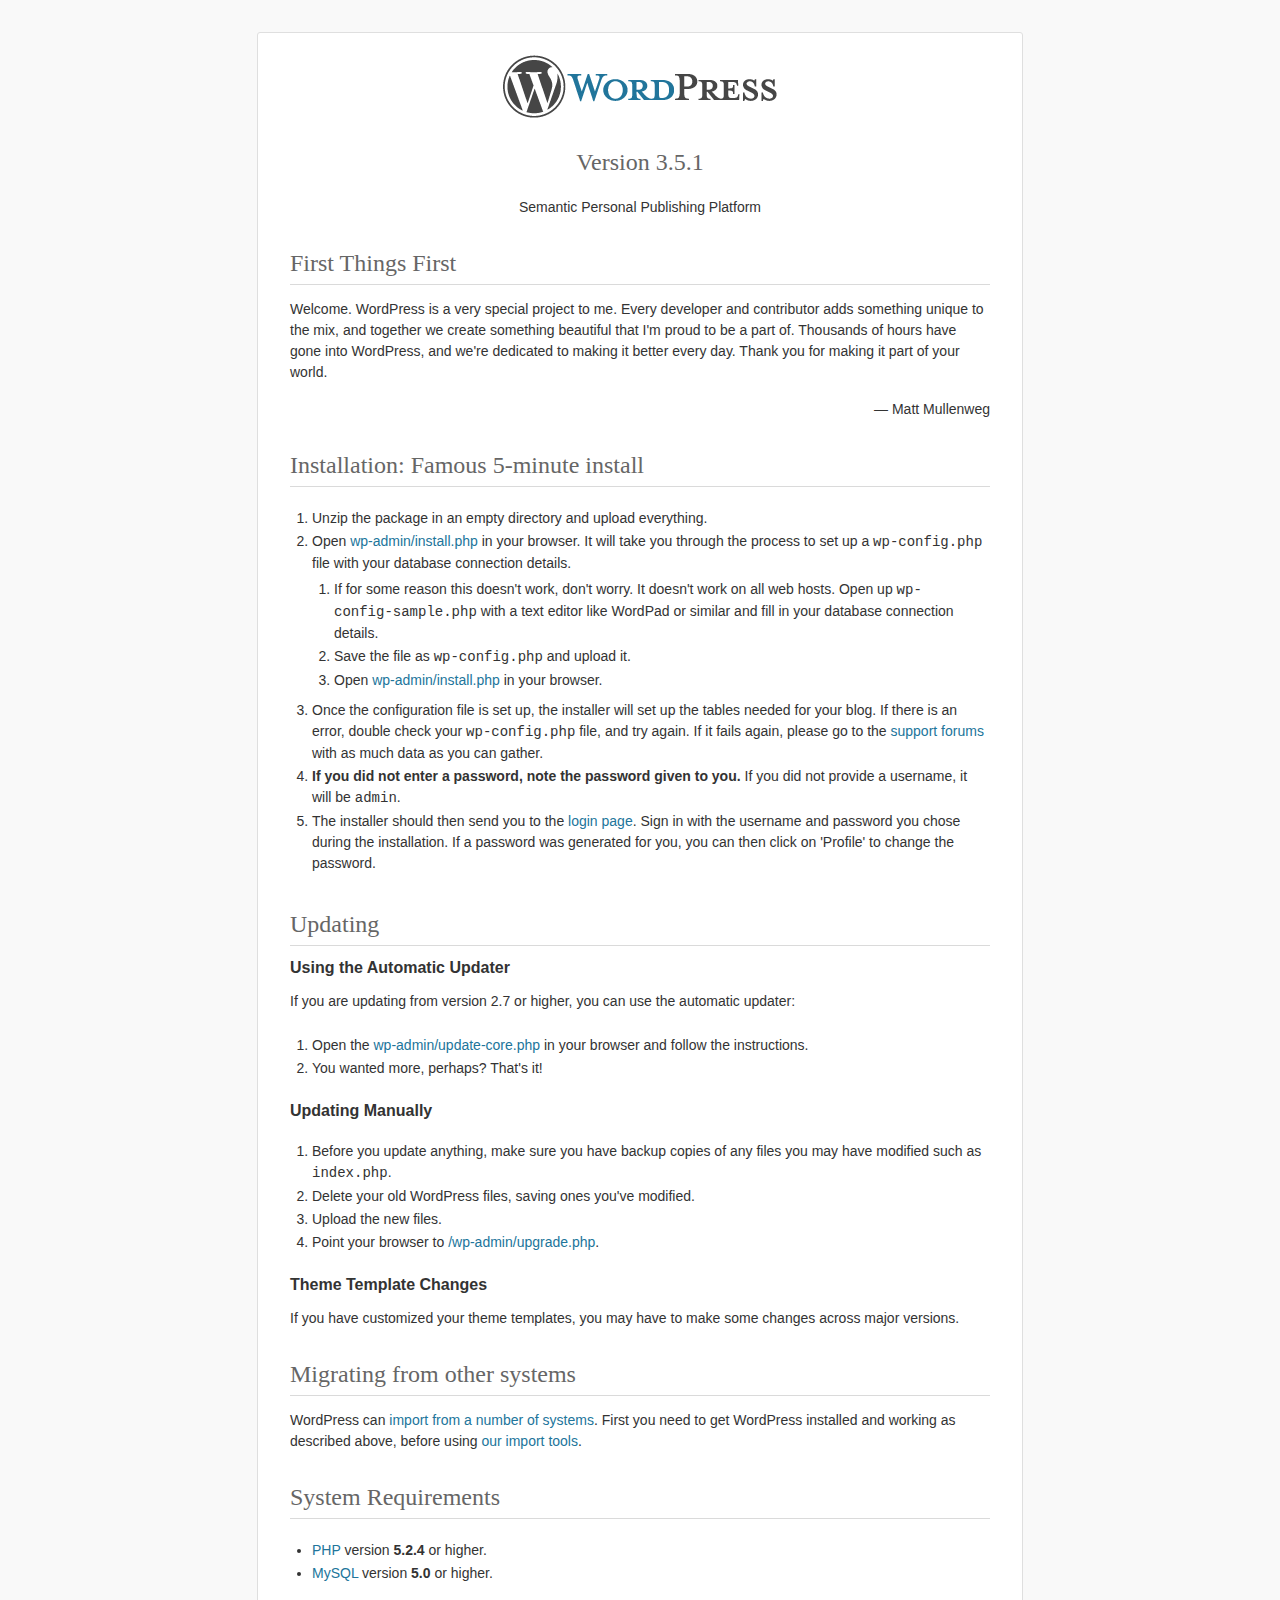
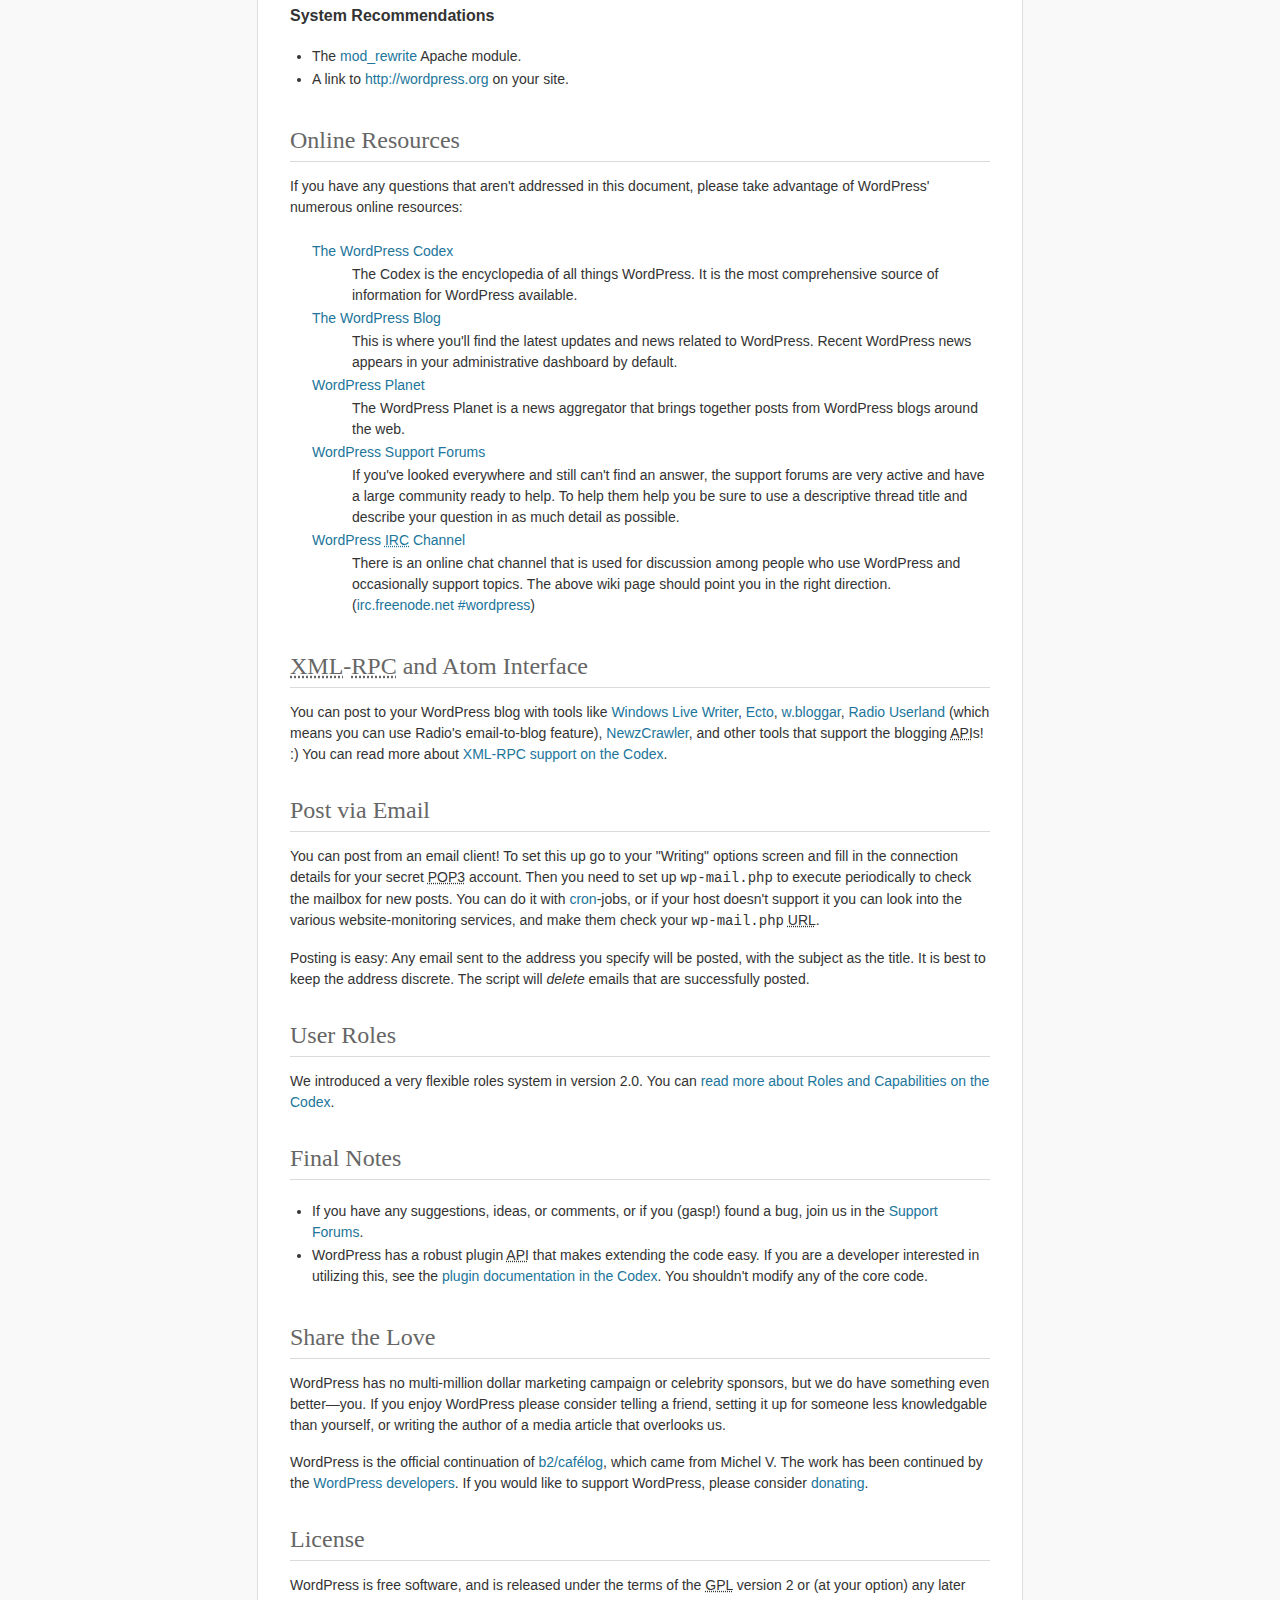
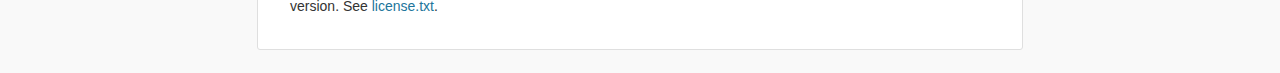
<file: readme.html>
<!DOCTYPE html PUBLIC "-//W3C//DTD XHTML 1.0 Strict//EN" "http://www.w3.org/TR/xhtml1/DTD/xhtml1-strict.dtd">
<html xmlns="http://www.w3.org/1999/xhtml">
<head>
	<meta http-equiv="Content-Type" content="text/html; charset=utf-8" />
	<title>WordPress &#8250; ReadMe</title>
	<link rel="stylesheet" href="wp-admin/css/install.css?ver=20100228" type="text/css" />
</head>
<body>
<h1 id="logo">
	<a href="http://wordpress.org/"><img alt="WordPress" src="wp-admin/images/wordpress-logo.png" /></a>
	<br /> Version 3.5.1
</h1>
<p style="text-align: center">Semantic Personal Publishing Platform</p>

<h1>First Things First</h1>
<p>Welcome. WordPress is a very special project to me. Every developer and contributor adds something unique to the mix, and together we create something beautiful that I'm proud to be a part of. Thousands of hours have gone into WordPress, and we're dedicated to making it better every day. Thank you for making it part of your world.</p>
<p style="text-align: right">&#8212; Matt Mullenweg</p>

<h1>Installation: Famous 5-minute install</h1>
<ol>
	<li>Unzip the package in an empty directory and upload everything.</li>
	<li>Open <span class="file"><a href="wp-admin/install.php">wp-admin/install.php</a></span> in your browser. It will take you through the process to set up a <code>wp-config.php</code> file with your database connection details.
		<ol>
			<li>If for some reason this doesn't work, don't worry. It doesn't work on all web hosts. Open up <code>wp-config-sample.php</code> with a text editor like WordPad or similar and fill in your database connection details.</li>
			<li>Save the file as <code>wp-config.php</code> and upload it.</li>
			<li>Open <span class="file"><a href="wp-admin/install.php">wp-admin/install.php</a></span> in your browser.</li>
		</ol>
	</li>
	<li>Once the configuration file is set up, the installer will set up the tables needed for your blog. If there is an error, double check your <code>wp-config.php</code> file, and try again. If it fails again, please go to the <a href="http://wordpress.org/support/" title="WordPress support">support forums</a> with as much data as you can gather.</li>
	<li><strong>If you did not enter a password, note the password given to you.</strong> If you did not provide a username, it will be <code>admin</code>.</li>
	<li>The installer should then send you to the <a href="wp-login.php">login page</a>. Sign in with the username and password you chose during the installation. If a password was generated for you, you can then click on 'Profile' to change the password.</li>
</ol>

<h1>Updating</h1>
<h2>Using the Automatic Updater</h2>
<p>If you are updating from version 2.7 or higher, you can use the automatic updater:</p>
<ol>
	<li>Open the <span class="file"><a href="wp-admin/update-core.php">wp-admin/update-core.php</a></span> in your browser and follow the instructions.</li>
	<li>You wanted more, perhaps? That's it!</li>
</ol>

<h2>Updating Manually</h2>
<ol>
	<li>Before you update anything, make sure you have backup copies of any files you may have modified such as <code>index.php</code>.</li>
	<li>Delete your old WordPress files, saving ones you've modified.</li>
	<li>Upload the new files.</li>
	<li>Point your browser to <span class="file"><a href="wp-admin/upgrade.php">/wp-admin/upgrade.php</a>.</span></li>
</ol>

<h2>Theme Template Changes</h2>
<p>If you have customized your theme templates, you may have to make some changes across major versions.</p>

<h1>Migrating from other systems</h1>
<p>WordPress can <a href="http://codex.wordpress.org/Importing_Content">import from a number of systems</a>. First you need to get WordPress installed and working as described above, before using <a href="wp-admin/import.php" title="Import to WordPress">our import tools</a>.</p>

<h1>System Requirements</h1>
<ul>
	<li><a href="http://php.net/">PHP</a> version <strong>5.2.4</strong> or higher.</li>
	<li><a href="http://www.mysql.com/">MySQL</a> version <strong>5.0</strong> or higher.</li>
</ul>

<h2>System Recommendations</h2>
<ul>
	<li>The <a href="http://httpd.apache.org/docs/2.2/mod/mod_rewrite.html">mod_rewrite</a> Apache module.</li>
	<li>A link to <a href="http://wordpress.org/">http://wordpress.org</a> on your site.</li>
</ul>

<h1>Online Resources</h1>
<p>If you have any questions that aren't addressed in this document, please take advantage of WordPress' numerous online resources:</p>
<dl>
	<dt><a href="http://codex.wordpress.org/">The WordPress Codex</a></dt>
		<dd>The Codex is the encyclopedia of all things WordPress. It is the most comprehensive source of information for WordPress available.</dd>
	<dt><a href="http://wordpress.org/news/">The WordPress Blog</a></dt>
		<dd>This is where you'll find the latest updates and news related to WordPress. Recent WordPress news appears in your administrative dashboard by default.</dd>
	<dt><a href="http://planet.wordpress.org/">WordPress Planet</a></dt>
		<dd>The WordPress Planet is a news aggregator that brings together posts from WordPress blogs around the web.</dd>
	<dt><a href="http://wordpress.org/support/">WordPress Support Forums</a></dt>
		<dd>If you've looked everywhere and still can't find an answer, the support forums are very active and have a large community ready to help. To help them help you be sure to use a descriptive thread title and describe your question in as much detail as possible.</dd>
	<dt><a href="http://codex.wordpress.org/IRC">WordPress <abbr title="Internet Relay Chat">IRC</abbr> Channel</a></dt>
		<dd>There is an online chat channel that is used for discussion among people who use WordPress and occasionally support topics. The above wiki page should point you in the right direction. (<a href="irc://irc.freenode.net/wordpress">irc.freenode.net #wordpress</a>)</dd>
</dl>

<h1><abbr title="eXtensible Markup Language">XML</abbr>-<abbr title="Remote Procedure Call">RPC</abbr> and Atom Interface</h1>
<p>You can post to your WordPress blog with tools like <a href="http://download.live.com/writer">Windows Live Writer</a>, <a href="http://illuminex.com/ecto/">Ecto</a>, <a href="http://bloggar.com/">w.bloggar</a>, <a href="http://radio.userland.com/">Radio Userland</a> (which means you can use Radio's email-to-blog feature), <a href="http://www.newzcrawler.com/">NewzCrawler</a>, and other tools that support the blogging <abbr title="application programming interface">API</abbr>s! :) You can read more about <a href="http://codex.wordpress.org/XML-RPC_Support"><abbr>XML</abbr>-<abbr>RPC</abbr> support on the Codex</a>.</p>

<h1>Post via Email</h1>
<p>You can post from an email client! To set this up go to your &quot;Writing&quot; options screen and fill in the connection details for your secret <abbr title="Post Office Protocol version 3">POP3</abbr> account. Then you need to set up <code>wp-mail.php</code> to execute periodically to check the mailbox for new posts. You can do it with <a href="http://en.wikipedia.org/wiki/Cron">cron</a>-jobs, or if your host doesn't support it you can look into the various website-monitoring services, and make them check your <code>wp-mail.php</code> <abbr title="Uniform Resource Locator">URL</abbr>.</p>
<p>Posting is easy: Any email sent to the address you specify will be posted, with the subject as the title. It is best to keep the address discrete. The script will <em>delete</em> emails that are successfully posted.</p>

<h1>User Roles</h1>
<p>We introduced a very flexible roles system in version 2.0. You can <a href="http://codex.wordpress.org/Roles_and_Capabilities" title="WordPress roles and capabilities">read more about Roles and Capabilities on the Codex</a>.</p>

<h1>Final Notes</h1>
<ul>
	<li>If you have any suggestions, ideas, or comments, or if you (gasp!) found a bug, join us in the <a href="http://wordpress.org/support/">Support Forums</a>.</li>
	<li>WordPress has a robust plugin <abbr title="application programming interface">API</abbr> that makes extending the code easy. If you are a developer interested in utilizing this, see the <a href="http://codex.wordpress.org/Plugin_API" title="WordPress plugin API">plugin documentation in the Codex</a>. You shouldn't modify any of the core code.</li>
</ul>

<h1>Share the Love</h1>
<p>WordPress has no multi-million dollar marketing campaign or celebrity sponsors, but we do have something even better&#8212;you. If you enjoy WordPress please consider telling a friend, setting it up for someone less knowledgable than yourself, or writing the author of a media article that overlooks us.</p>

<p>WordPress is the official continuation of <a href="http://cafelog.com/">b2/caf&#233;log</a>, which came from Michel V. The work has been continued by the <a href="http://wordpress.org/about/">WordPress developers</a>. If you would like to support WordPress, please consider <a href="http://wordpress.org/donate/" title="Donate to WordPress">donating</a>.</p>

<h1>License</h1>
<p>WordPress is free software, and is released under the terms of the <abbr title="GNU General Public License">GPL</abbr> version 2 or (at your option) any later version. See <a href="license.txt">license.txt</a>.</p>

</body>
</html>
</file>
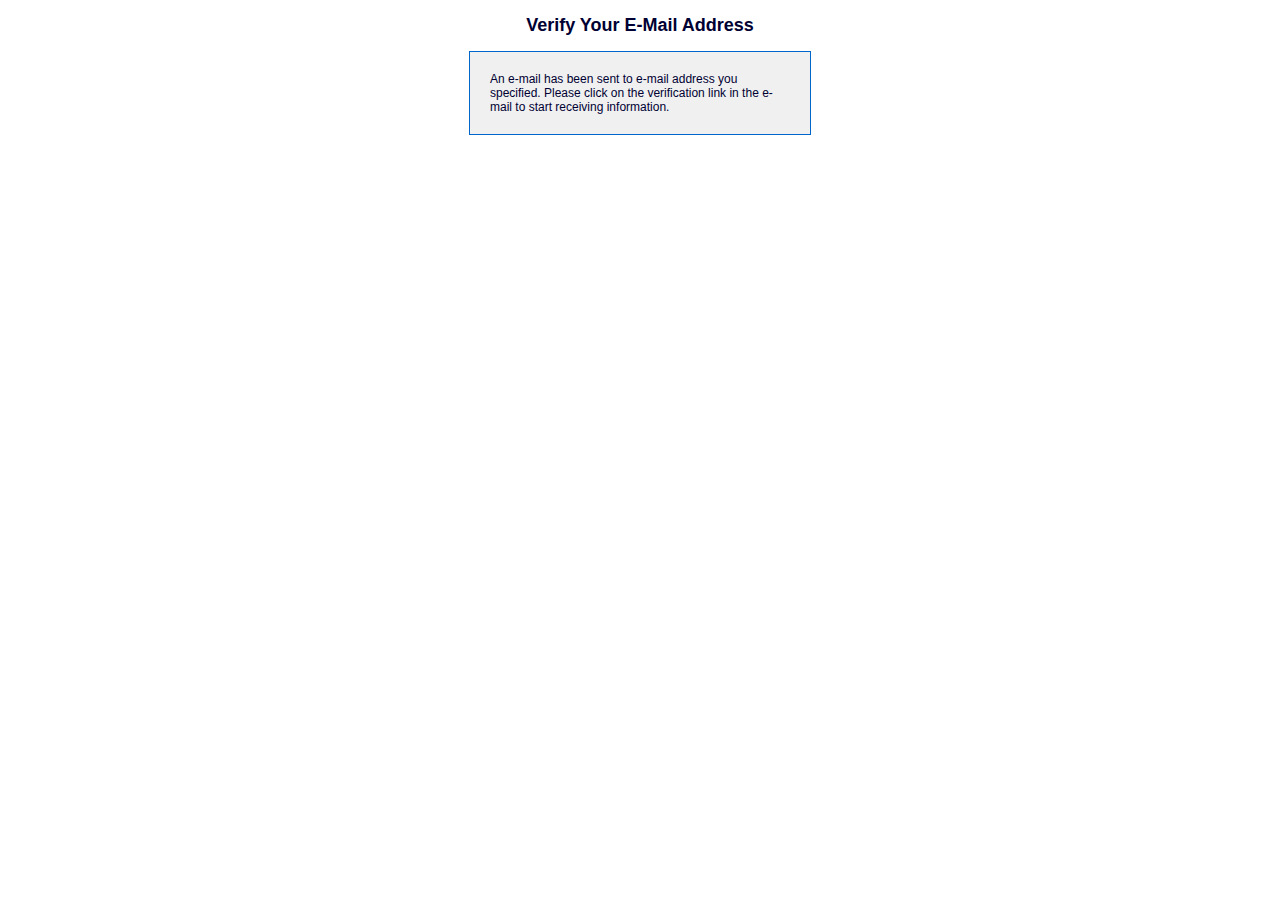
<file: wp-content/plugins/wp-responder-email-autoresponder-and-newsletter-plugin/templates/confirm_subscription.html>
<!DOCTYPE html PUBLIC "-//W3C//DTD XHTML 1.0 Transitional//EN" "http://www.w3.org/TR/xhtml1/DTD/xhtml1-transitional.dtd">
<html xmlns="http://www.w3.org/1999/xhtml">
<head>
<meta http-equiv="Content-Type" content="text/html; charset=utf-8" />
<title>Please verify your e-mail addres</title>
<style>

body {
	font-family: Verdana, Geneva, sans-serif;
	font-size: 12px;
	color:#003;
}

.information {
	background-color:#f0f0f0;
	border: 1px solid #06C;
	width: 300px;
	margin-left: auto;
	margin-right:auto;
	padding:20px;
}

</style>
</head>

<body>

<h2 align="center">Verify Your E-Mail Address</h2>
<div class="information">
An e-mail has been sent to e-mail address you specified. Please click on the verification link in the e-mail to start receiving information.
</div>
<?php wp_credits(); ?>
</body>
</html>
</file>
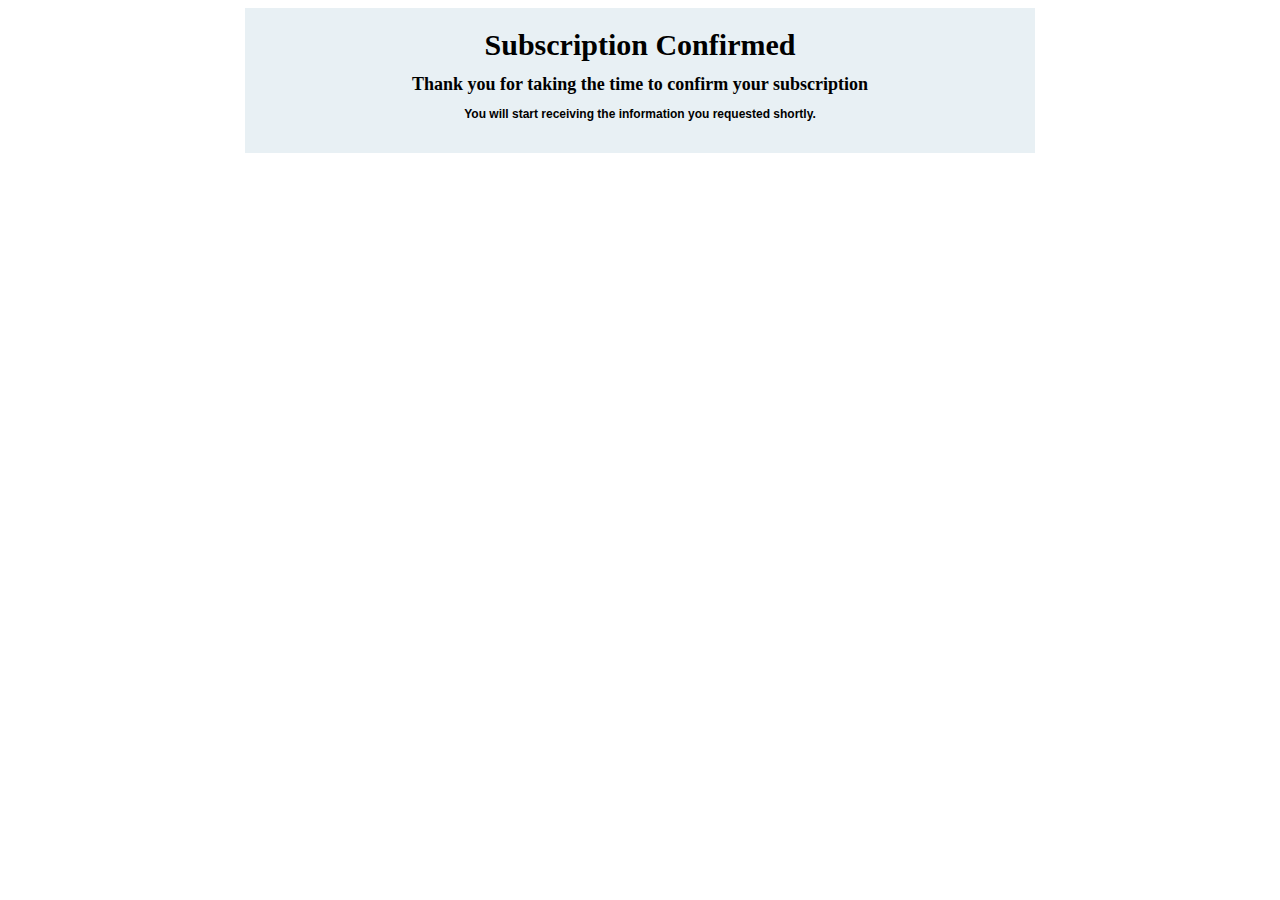
<file: wp-content/plugins/wp-responder-email-autoresponder-and-newsletter-plugin/templates/confirmed.html>
<!DOCTYPE html PUBLIC "-//W3C//DTD XHTML 1.0 Transitional//EN" "http://www.w3.org/TR/xhtml1/DTD/xhtml1-transitional.dtd">
<html xmlns="http://www.w3.org/1999/xhtml">
<head>
<meta http-equiv="Content-Type" content="text/html; charset=utf-8" />
<title>Your E-Mail Has Been Confirmed</title>

<style type="text/css">
<!--
.main {
	width: 750px;
	margin-right: auto;
	margin-left: auto;
	text-align: center;
	background-color: #E8F0F4;
	padding:20px;
}
.main h1 {
	font-family: "Palatino Linotype", "Book Antiqua", Palatino, serif;
	text-align: center;
	font-size: 18px;
}
.main p.body {
	font-family: Verdana, Geneva, sans-serif;
	font-size: 12px;
}
.mainhead {
	font-family:"Palatino Linotype", "Book Antiqua", Palatino, serif;
	font-size: 30px;
	font-weight:bold;
}
-->
</style>
</head>

<body>
<div class="main">
		<span class="mainhead">Subscription Confirmed</h1>
  <h1>Thank you for taking the time to confirm your subscription</h1>
  <p class="body">You will start receiving the information you requested shortly.</p>
  <p class="body"></p>
</div><?php wp_credits(); ?>
</body>
</html>
</file>
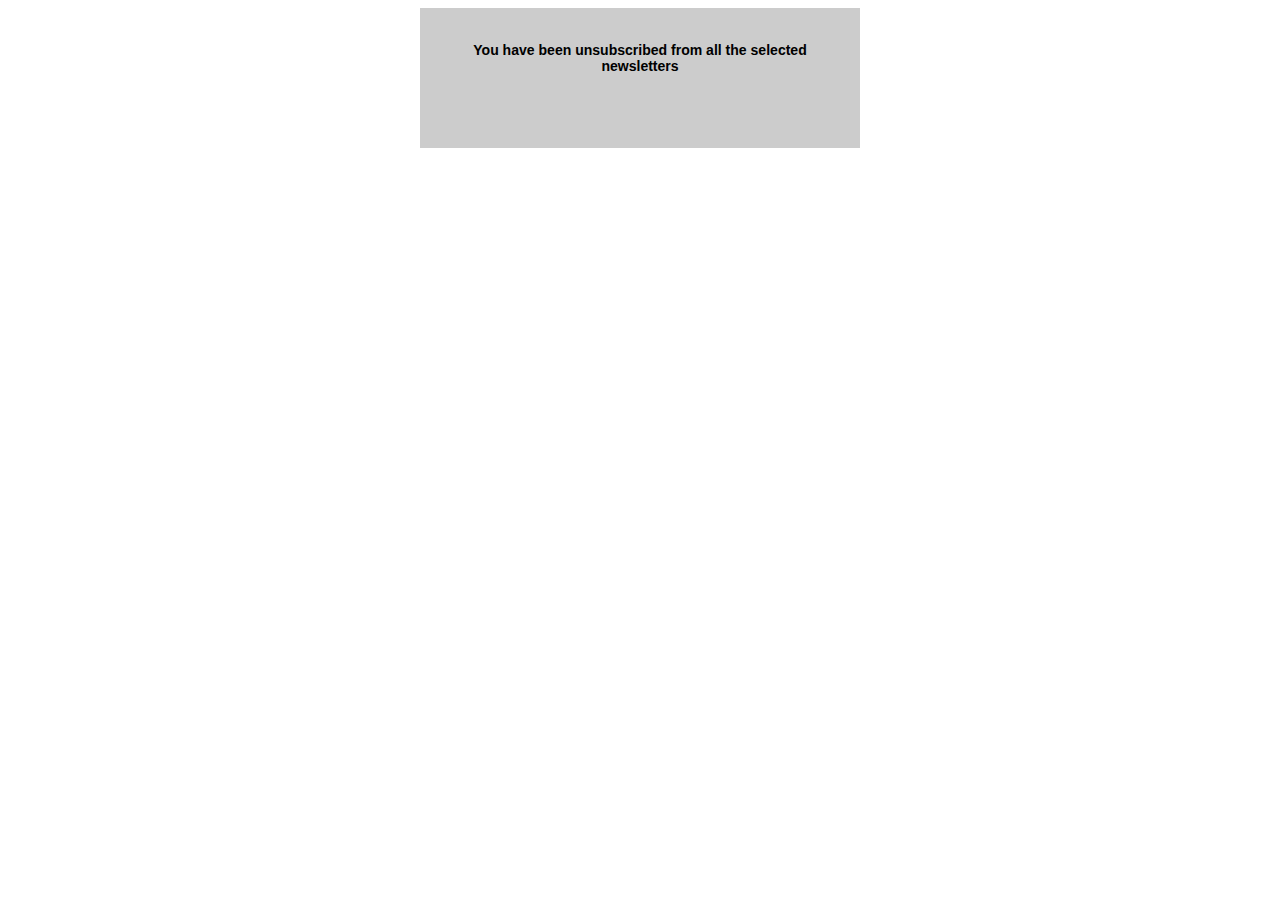
<file: wp-content/plugins/wp-responder-email-autoresponder-and-newsletter-plugin/templates/unsubscribed.html>
<!DOCTYPE html PUBLIC "-//W3C//DTD XHTML 1.0 Transitional//EN" "http://www.w3.org/TR/xhtml1/DTD/xhtml1-transitional.dtd">
<html xmlns="http://www.w3.org/1999/xhtml">
<head>
<meta http-equiv="Content-Type" content="text/html; charset=utf-8" />
<title>You are now unsubscribed</title>
<style type="text/css">
<!--
.main {
	text-align: center;
	background-color: #CCC;
	height: 100px;
	width: 400px;
	margin-right: auto;
	margin-left: auto;
	font-family: Verdana, Geneva, sans-serif;
	font-size: 12px;
	padding: 20px;
}
-->
</style>
</head>

<body>
<div class="main">
  <h3>You have been unsubscribed from all the selected newsletters</h3>
</div>
<?php wp_credits(); ?>
</body>
</html>
</file>
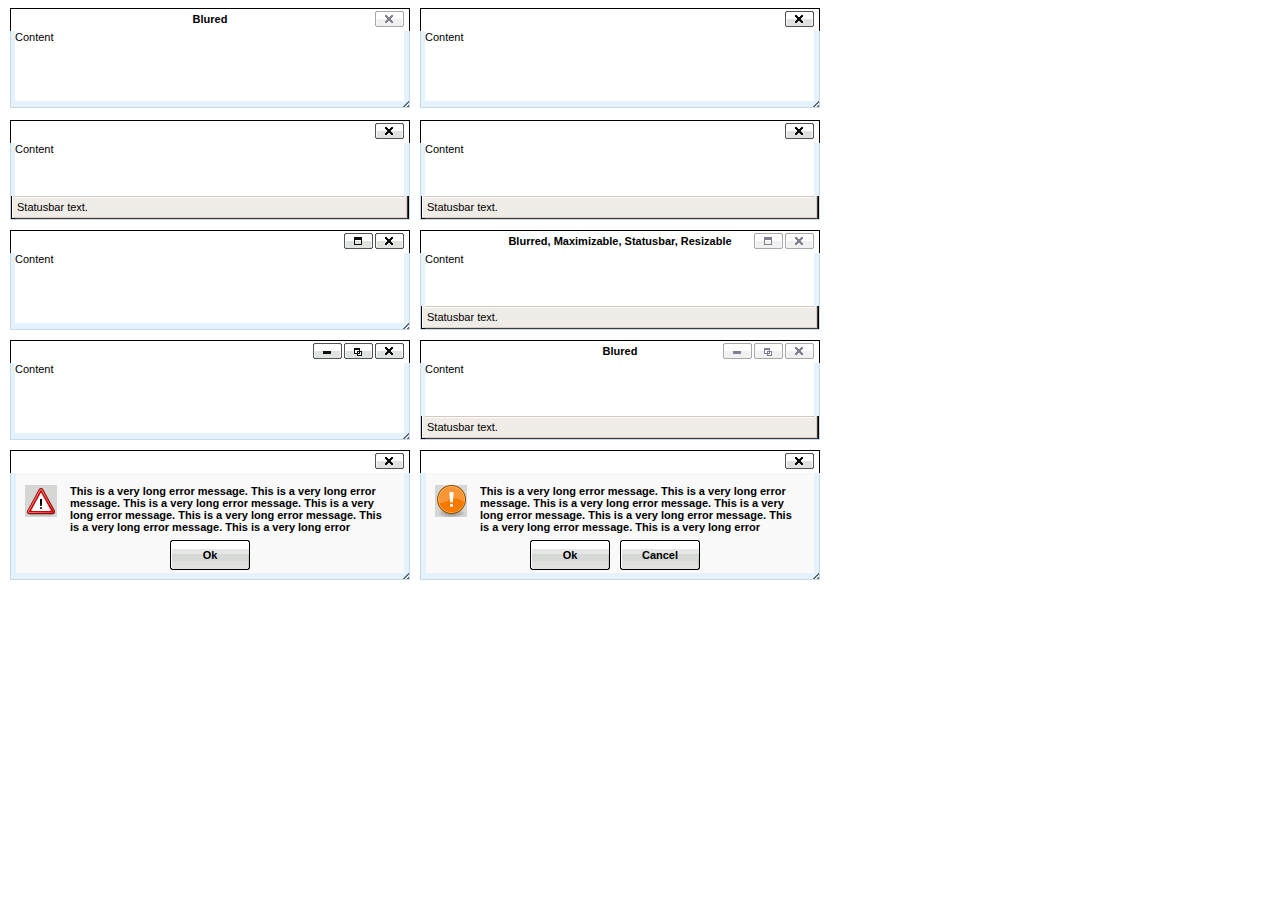
<file: wp-includes/js/tinymce/plugins/inlinepopups/template.htm>
<!-- <!DOCTYPE html PUBLIC "-//W3C//DTD XHTML 1.0 Strict//EN" "http://www.w3.org/TR/xhtml1/DTD/xhtml1-strict.dtd"> -->
<html xmlns="http://www.w3.org/1999/xhtml">
<head>
<title>Template for dialogs</title>
<link rel="stylesheet" type="text/css" href="skins/clearlooks2/window.css?ver=358-20121205" />
</head>
<body>

<div class="mceEditor">
	<div class="clearlooks2" style="width:400px; height:100px; left:10px;">
		<div class="mceWrapper">
			<div class="mceTop">
				<div class="mceLeft"></div>
				<div class="mceCenter"></div>
				<div class="mceRight"></div>
				<span>Blured</span>
			</div>

			<div class="mceMiddle">
				<div class="mceLeft"></div>
				<span>Content</span>
				<div class="mceRight"></div>
			</div>

			<div class="mceBottom">
				<div class="mceLeft"></div>
				<div class="mceCenter"></div>
				<div class="mceRight"></div>
				<span>Statusbar text.</span>
			</div>

			<a class="mceMove" href="#"></a>
			<a class="mceMin" href="#"></a>
			<a class="mceMax" href="#"></a>
			<a class="mceMed" href="#"></a>
			<a class="mceClose" href="#"></a>
			<a class="mceResize mceResizeN" href="#"></a>
			<a class="mceResize mceResizeS" href="#"></a>
			<a class="mceResize mceResizeW" href="#"></a>
			<a class="mceResize mceResizeE" href="#"></a>
			<a class="mceResize mceResizeNW" href="#"></a>
			<a class="mceResize mceResizeNE" href="#"></a>
			<a class="mceResize mceResizeSW" href="#"></a>
			<a class="mceResize mceResizeSE" href="#"></a>
		</div>
	</div>

	<div class="clearlooks2" style="width:400px; height:100px; left:420px;">
		<div class="mceWrapper mceMovable mceFocus">
			<div class="mceTop">
				<div class="mceLeft"></div>
				<div class="mceCenter"></div>
				<div class="mceRight"></div>
				<span>Focused</span>
			</div>

			<div class="mceMiddle">
				<div class="mceLeft"></div>
				<span>Content</span>
				<div class="mceRight"></div>
			</div>

			<div class="mceBottom">
				<div class="mceLeft"></div>
				<div class="mceCenter"></div>
				<div class="mceRight"></div>
				<span>Statusbar text.</span>
			</div>

			<a class="mceMove" href="#"></a>
			<a class="mceMin" href="#"></a>
			<a class="mceMax" href="#"></a>
			<a class="mceMed" href="#"></a>
			<a class="mceClose" href="#"></a>
			<a class="mceResize mceResizeN" href="#"></a>
			<a class="mceResize mceResizeS" href="#"></a>
			<a class="mceResize mceResizeW" href="#"></a>
			<a class="mceResize mceResizeE" href="#"></a>
			<a class="mceResize mceResizeNW" href="#"></a>
			<a class="mceResize mceResizeNE" href="#"></a>
			<a class="mceResize mceResizeSW" href="#"></a>
			<a class="mceResize mceResizeSE" href="#"></a>
		</div>
	</div>

	<div class="clearlooks2" style="width:400px; height:100px; left:10px; top:120px;">
		<div class="mceWrapper mceMovable mceFocus mceStatusbar">
			<div class="mceTop">
				<div class="mceLeft"></div>
				<div class="mceCenter"></div>
				<div class="mceRight"></div>
				<span>Statusbar</span>
			</div>

			<div class="mceMiddle">
				<div class="mceLeft"></div>
				<span>Content</span>
				<div class="mceRight"></div>
			</div>

			<div class="mceBottom">
				<div class="mceLeft"></div>
				<div class="mceCenter"></div>
				<div class="mceRight"></div>
				<span>Statusbar text.</span>
			</div>

			<a class="mceMove" href="#"></a>
			<a class="mceMin" href="#"></a>
			<a class="mceMax" href="#"></a>
			<a class="mceMed" href="#"></a>
			<a class="mceClose" href="#"></a>
			<a class="mceResize mceResizeN" href="#"></a>
			<a class="mceResize mceResizeS" href="#"></a>
			<a class="mceResize mceResizeW" href="#"></a>
			<a class="mceResize mceResizeE" href="#"></a>
			<a class="mceResize mceResizeNW" href="#"></a>
			<a class="mceResize mceResizeNE" href="#"></a>
			<a class="mceResize mceResizeSW" href="#"></a>
			<a class="mceResize mceResizeSE" href="#"></a>
		</div>
	</div>

	<div class="clearlooks2" style="width:400px; height:100px; left:420px; top:120px;">
		<div class="mceWrapper mceMovable mceFocus mceStatusbar mceResizable">
			<div class="mceTop">
				<div class="mceLeft"></div>
				<div class="mceCenter"></div>
				<div class="mceRight"></div>
				<span>Statusbar, Resizable</span>
			</div>

			<div class="mceMiddle">
				<div class="mceLeft"></div>
				<span>Content</span>
				<div class="mceRight"></div>
			</div>

			<div class="mceBottom">
				<div class="mceLeft"></div>
				<div class="mceCenter"></div>
				<div class="mceRight"></div>
				<span>Statusbar text.</span>
			</div>

			<a class="mceMove" href="#"></a>
			<a class="mceMin" href="#"></a>
			<a class="mceMax" href="#"></a>
			<a class="mceMed" href="#"></a>
			<a class="mceClose" href="#"></a>
			<a class="mceResize mceResizeN" href="#"></a>
			<a class="mceResize mceResizeS" href="#"></a>
			<a class="mceResize mceResizeW" href="#"></a>
			<a class="mceResize mceResizeE" href="#"></a>
			<a class="mceResize mceResizeNW" href="#"></a>
			<a class="mceResize mceResizeNE" href="#"></a>
			<a class="mceResize mceResizeSW" href="#"></a>
			<a class="mceResize mceResizeSE" href="#"></a>
		</div>
	</div>

	<div class="clearlooks2" style="width:400px; height:100px; left:10px; top:230px;">
		<div class="mceWrapper mceMovable mceFocus mceResizable mceMaximizable">
			<div class="mceTop">
				<div class="mceLeft"></div>
				<div class="mceCenter"></div>
				<div class="mceRight"></div>
				<span>Resizable, Maximizable</span>
			</div>

			<div class="mceMiddle">
				<div class="mceLeft"></div>
				<span>Content</span>
				<div class="mceRight"></div>
			</div>

			<div class="mceBottom">
				<div class="mceLeft"></div>
				<div class="mceCenter"></div>
				<div class="mceRight"></div>
				<span>Statusbar text.</span>
			</div>

			<a class="mceMove" href="#"></a>
			<a class="mceMin" href="#"></a>
			<a class="mceMax" href="#"></a>
			<a class="mceMed" href="#"></a>
			<a class="mceClose" href="#"></a>
			<a class="mceResize mceResizeN" href="#"></a>
			<a class="mceResize mceResizeS" href="#"></a>
			<a class="mceResize mceResizeW" href="#"></a>
			<a class="mceResize mceResizeE" href="#"></a>
			<a class="mceResize mceResizeNW" href="#"></a>
			<a class="mceResize mceResizeNE" href="#"></a>
			<a class="mceResize mceResizeSW" href="#"></a>
			<a class="mceResize mceResizeSE" href="#"></a>
		</div>
	</div>

	<div class="clearlooks2" style="width:400px; height:100px; left:420px; top:230px;">
		<div class="mceWrapper mceMovable mceStatusbar mceResizable mceMaximizable">
			<div class="mceTop">
				<div class="mceLeft"></div>
				<div class="mceCenter"></div>
				<div class="mceRight"></div>
				<span>Blurred, Maximizable, Statusbar, Resizable</span>
			</div>

			<div class="mceMiddle">
				<div class="mceLeft"></div>
				<span>Content</span>
				<div class="mceRight"></div>
			</div>

			<div class="mceBottom">
				<div class="mceLeft"></div>
				<div class="mceCenter"></div>
				<div class="mceRight"></div>
				<span>Statusbar text.</span>
			</div>

			<a class="mceMove" href="#"></a>
			<a class="mceMin" href="#"></a>
			<a class="mceMax" href="#"></a>
			<a class="mceMed" href="#"></a>
			<a class="mceClose" href="#"></a>
			<a class="mceResize mceResizeN" href="#"></a>
			<a class="mceResize mceResizeS" href="#"></a>
			<a class="mceResize mceResizeW" href="#"></a>
			<a class="mceResize mceResizeE" href="#"></a>
			<a class="mceResize mceResizeNW" href="#"></a>
			<a class="mceResize mceResizeNE" href="#"></a>
			<a class="mceResize mceResizeSW" href="#"></a>
			<a class="mceResize mceResizeSE" href="#"></a>
		</div>
	</div>

	<div class="clearlooks2" style="width:400px; height:100px; left:10px; top:340px;">
		<div class="mceWrapper mceMovable mceFocus mceResizable mceMaximized mceMinimizable mceMaximizable">
			<div class="mceTop">
				<div class="mceLeft"></div>
				<div class="mceCenter"></div>
				<div class="mceRight"></div>
				<span>Maximized, Maximizable, Minimizable</span>
			</div>

			<div class="mceMiddle">
				<div class="mceLeft"></div>
				<span>Content</span>
				<div class="mceRight"></div>
			</div>

			<div class="mceBottom">
				<div class="mceLeft"></div>
				<div class="mceCenter"></div>
				<div class="mceRight"></div>
				<span>Statusbar text.</span>
			</div>

			<a class="mceMove" href="#"></a>
			<a class="mceMin" href="#"></a>
			<a class="mceMax" href="#"></a>
			<a class="mceMed" href="#"></a>
			<a class="mceClose" href="#"></a>
			<a class="mceResize mceResizeN" href="#"></a>
			<a class="mceResize mceResizeS" href="#"></a>
			<a class="mceResize mceResizeW" href="#"></a>
			<a class="mceResize mceResizeE" href="#"></a>
			<a class="mceResize mceResizeNW" href="#"></a>
			<a class="mceResize mceResizeNE" href="#"></a>
			<a class="mceResize mceResizeSW" href="#"></a>
			<a class="mceResize mceResizeSE" href="#"></a>
		</div>
	</div>

	<div class="clearlooks2" style="width:400px; height:100px; left:420px; top:340px;">
		<div class="mceWrapper mceMovable mceStatusbar mceResizable mceMaximized mceMinimizable mceMaximizable">
			<div class="mceTop">
				<div class="mceLeft"></div>
				<div class="mceCenter"></div>
				<div class="mceRight"></div>
				<span>Blured</span>
			</div>

			<div class="mceMiddle">
				<div class="mceLeft"></div>
				<span>Content</span>
				<div class="mceRight"></div>
			</div>

			<div class="mceBottom">
				<div class="mceLeft"></div>
				<div class="mceCenter"></div>
				<div class="mceRight"></div>
				<span>Statusbar text.</span>
			</div>

			<a class="mceMove" href="#"></a>
			<a class="mceMin" href="#"></a>
			<a class="mceMax" href="#"></a>
			<a class="mceMed" href="#"></a>
			<a class="mceClose" href="#"></a>
			<a class="mceResize mceResizeN" href="#"></a>
			<a class="mceResize mceResizeS" href="#"></a>
			<a class="mceResize mceResizeW" href="#"></a>
			<a class="mceResize mceResizeE" href="#"></a>
			<a class="mceResize mceResizeNW" href="#"></a>
			<a class="mceResize mceResizeNE" href="#"></a>
			<a class="mceResize mceResizeSW" href="#"></a>
			<a class="mceResize mceResizeSE" href="#"></a>
		</div>
	</div>

	<div class="clearlooks2" style="width:400px; height:130px; left:10px; top:450px;">
		<div class="mceWrapper mceMovable mceFocus mceModal mceAlert">
			<div class="mceTop">
				<div class="mceLeft"></div>
				<div class="mceCenter"></div>
				<div class="mceRight"></div>
				<span>Alert</span>
			</div>

			<div class="mceMiddle">
				<div class="mceLeft"></div>
				<span>
					This is a very long error message. This is a very long error message.
					This is a very long error message. This is a very long error message.
					This is a very long error message. This is a very long error message.
					This is a very long error message. This is a very long error message.
					This is a very long error message. This is a very long error message.
					This is a very long error message. This is a very long error message.
				</span>
				<div class="mceRight"></div>
				<div class="mceIcon"></div>
			</div>

			<div class="mceBottom">
				<div class="mceLeft"></div>
				<div class="mceCenter"></div>
				<div class="mceRight"></div>
			</div>

			<a class="mceMove" href="#"></a>
			<a class="mceButton mceOk" href="#">Ok</a>
			<a class="mceClose" href="#"></a>
		</div>
	</div>

	<div class="clearlooks2" style="width:400px; height:130px; left:420px; top:450px;">
		<div class="mceWrapper mceMovable mceFocus mceModal mceConfirm">
			<div class="mceTop">
				<div class="mceLeft"></div>
				<div class="mceCenter"></div>
				<div class="mceRight"></div>
				<span>Confirm</span>
			</div>

			<div class="mceMiddle">
				<div class="mceLeft"></div>
				<span>
					This is a very long error message. This is a very long error message.
					This is a very long error message. This is a very long error message.
					This is a very long error message. This is a very long error message.
					This is a very long error message. This is a very long error message.
					This is a very long error message. This is a very long error message.
					This is a very long error message. This is a very long error message.
					</span>
				<div class="mceRight"></div>
				<div class="mceIcon"></div>
			</div>

			<div class="mceBottom">
				<div class="mceLeft"></div>
				<div class="mceCenter"></div>
				<div class="mceRight"></div>
			</div>

			<a class="mceMove" href="#"></a>
			<a class="mceButton mceOk" href="#">Ok</a>
			<a class="mceButton mceCancel" href="#">Cancel</a>
			<a class="mceClose" href="#"></a>
		</div>
	</div>
</div>

</body>
</html>
</file>
<file: wp-admin/css/install.css>
html {
	background: #f9f9f9;
}

body {
	background: #fff;
	color: #333;
	font-family: sans-serif;
	margin: 2em auto;
	padding: 1em 2em;
	-webkit-border-radius: 3px;
	border-radius: 3px;
	border: 1px solid #dfdfdf;
	max-width: 700px;
}

a {
	color: #21759b;
	text-decoration: none;
}

a:hover {
	color: #d54e21;
}

h1 {
	border-bottom: 1px solid #dadada;
	clear: both;
	color: #666;
	font: 24px Georgia, "Times New Roman", Times, serif;
	margin: 30px 0 0 0;
	padding: 0;
	padding-bottom: 7px;
}

h2 {
	font-size: 16px;
}

p, li, dd, dt {
	padding-bottom: 2px;
	font-size: 14px;
	line-height: 1.5;
}

code, .code {
	font-size: 14px;
}

ul, ol, dl {
	padding: 5px 5px 5px 22px;
}

a img {
	border:0
}
abbr {
	border: 0;
	font-variant: normal;
}
#logo {
	margin: 6px 0 14px 0;
	border-bottom: none;
	text-align:center
}
#logo a {
	background-image: url('../images/wordpress-logo.png?ver=20120216');
	background-size: 274px 63px;
	background-position: top center;
	background-repeat: no-repeat;
	height: 67px;
	text-indent: -9999px;
	outline: none;
	overflow: hidden;
	display: block;
}
@media print,
  (-o-min-device-pixel-ratio: 5/4),
  (-webkit-min-device-pixel-ratio: 1.25),
  (min-resolution: 120dpi) {
	#logo a {
		background-image: url('../images/wordpress-logo-2x.png?ver=20120412');
		background-size: 274px 63px;
	}
}
.step {
	margin: 20px 0 15px;
}
.step, th {
	text-align: left;
	padding: 0;
}
.step .button-large {
	font-size: 14px;
}
textarea {
	border: 1px solid #dfdfdf;
	-webkit-border-radius: 3px;
	border-radius: 3px;
	font-family: sans-serif;
	width:  695px;
}

.form-table {
	border-collapse: collapse;
	margin-top: 1em;
	width: 100%;
}

.form-table td {
	margin-bottom: 9px;
	padding: 10px 20px 10px 0;
	border-bottom: 8px solid #fff;
	font-size: 14px;
	vertical-align: top
}

.form-table th {
	font-size: 14px;
	text-align: left;
	padding: 16px 20px 10px 0;
	border-bottom: 8px solid #fff;
	width: 140px;
	vertical-align: top;
}

.form-table code {
	line-height: 18px;
	font-size: 14px;
}

.form-table p {
	margin: 4px 0 0 0;
	font-size: 11px;
}

.form-table input {
	line-height: 20px;
	font-size: 15px;
	padding: 2px;
	border: 1px #dfdfdf solid;
	-webkit-border-radius: 3px;
	border-radius: 3px;
	font-family: sans-serif;
}

.form-table input[type=text],
.form-table input[type=password] {
	width: 206px;
}

.form-table th p {
	font-weight: normal;
}

.form-table.install-success td {
	vertical-align: middle;
	padding: 16px 20px 10px 0;
}

.form-table.install-success td p {
	margin: 0;
	font-size: 14px;
}

.form-table.install-success td code {
	margin: 0;
	font-size: 18px;
}

#error-page {
	margin-top: 50px;
}

#error-page p {
	font-size: 14px;
	line-height: 18px;
	margin: 25px 0 20px;
}

#error-page code, .code {
	font-family: Consolas, Monaco, monospace;
}

#pass-strength-result {
	background-color: #eee;
	border-color: #ddd !important;
	border-style: solid;
	border-width: 1px;
	margin: 5px 5px 5px 0;
	padding: 5px;
	text-align: center;
	width: 200px;
	display: none;
}

#pass-strength-result.bad {
	background-color: #ffb78c;
	border-color: #ff853c !important;
}

#pass-strength-result.good {
	background-color: #ffec8b;
	border-color: #ffcc00 !important;
}

#pass-strength-result.short {
	background-color: #ffa0a0;
	border-color: #f04040 !important;
}

#pass-strength-result.strong {
	background-color: #c3ff88;
	border-color: #8dff1c !important;
}

.message {
	border: 1px solid #e6db55;
	padding: 0.3em 0.6em;
	margin: 5px 0 15px;
	background-color: #ffffe0;
}

/* install-rtl */
body.rtl {
	font-family: Tahoma, arial;
}

.rtl h1 {
	font-family: arial;
	margin: 5px -4px 0 0;
}

.rtl ul,
.rtl ol {
	padding: 5px 22px 5px 5px;
}

.rtl .step,
.rtl th,
.rtl .form-table th {
	text-align: right;
}

.rtl .submit input,
.rtl .button,
.rtl .button-secondary {
	margin-right: 0;
}

.rtl #dbname,
.rtl #uname,
.rtl #pwd,
.rtl #dbhost,
.rtl #prefix,
.rtl #user_login,
.rtl #admin_email,
.rtl #pass1,
.rtl #pass2 {
	direction: ltr;
}
</file>
<file: wp-includes/js/tinymce/plugins/inlinepopups/skins/clearlooks2/window.css>
/* Clearlooks 2 */

/* Reset */
.clearlooks2, .clearlooks2 div, .clearlooks2 span, .clearlooks2 a {vertical-align:baseline; text-align:left; position:absolute; border:0; padding:0; margin:0; background:transparent; font-family:Arial,Verdana; font-size:11px; color:#000; text-decoration:none; font-weight:normal; width:auto; height:auto; overflow:hidden; display:block}

/* General */
.clearlooks2 {position:absolute; direction:ltr}
.clearlooks2 .mceWrapper {position:static}
.mceEventBlocker {position:fixed; left:0; top:0; background:url(img/horizontal.gif) no-repeat 0 -75px; width:100%; height:100%}
.clearlooks2 .mcePlaceHolder {border:1px solid #000; background:#888; top:0; left:0; opacity:0.5; -ms-filter:'alpha(opacity=50)'; filter:alpha(opacity=50)}
.clearlooks2_modalBlocker {position:fixed; left:0; top:0; width:100%; height:100%; background:#FFF; opacity:0.6; -ms-filter:'alpha(opacity=60)'; filter:alpha(opacity=60); display:none}

/* Top */
.clearlooks2 .mceTop, 
.clearlooks2 .mceTop div {
	top:0; 
	width:100%; 
	height:23px
}
.clearlooks2 .mceTop .mceLeft {
	width:55%; 
	background-image: none;
	border-style: solid none none solid;
	border-width: 1px;
}
.clearlooks2 .mceTop .mceCenter {
}
.clearlooks2 .mceTop .mceRight {
	right:0; 
	width:55%; 
	height:23px; 
	background-image: none;
	border-style: solid solid none none;
	border-width: 1px;
}
.clearlooks2 .mceTop span {
	width:100%;
	font: 12px/20px bold "Lucida Grande","Lucida Sans Unicode",Tahoma,Verdana,sans-serif;
	text-align:center; 
	vertical-align:middle; 
	line-height:23px; 
	font-weight:bold;
}
.clearlooks2 .mceFocus .mceTop .mceLeft {
	background-image: none;
	border-style: solid none none solid;
	border-width: 1px;
}
.clearlooks2 .mceFocus .mceTop .mceCenter {
}
.clearlooks2 .mceFocus .mceTop .mceRight {
	background-image: none;
	border-style: solid solid none none;
	border-width: 1px;
}
.clearlooks2 .mceFocus .mceTop span {
color:#FFF
}

/* Middle */
.clearlooks2 .mceMiddle, .clearlooks2 .mceMiddle div {top:0}
.clearlooks2 .mceMiddle {width:100%; height:100%; clip:rect(23px auto auto auto)}
.clearlooks2 .mceMiddle .mceLeft {left:0; width:5px; height:100%; background:#E4F2FD;border-left:1px solid #c6d9e9}
.clearlooks2 .mceMiddle span {top:23px; left:5px; width:100%; height:100%; background:#FFF}
.clearlooks2 .mceMiddle .mceRight {right:0; width:5px; height:100%; background:#E4F2FD;border-right:1px solid #c6d9e9}

/* Bottom */
.clearlooks2 .mceBottom, .clearlooks2 .mceBottom div {height:6px}
.clearlooks2 .mceBottom {left:0; bottom:0; width:100%;background:#E4F2FD;border-bottom:1px solid #c6d9e9}
.clearlooks2 .mceBottom div {top:0}
.clearlooks2 .mceBottom .mceLeft {left:0; width:5px; background:#E4F2FD  ;border-left:1px solid #c6d9e9}
.clearlooks2 .mceBottom .mceCenter {left:5px; width:100%}
.clearlooks2 .mceBottom .mceRight {right:0; width:6px; background:#E4F2FD url(img/drag.gif) no-repeat;border-right:1px solid #c6d9e9}
.clearlooks2 .mceBottom span {display:none}
.clearlooks2 .mceStatusbar .mceBottom, .clearlooks2 .mceStatusbar .mceBottom div {height:23px}
.clearlooks2 .mceStatusbar .mceBottom .mceLeft {background:url(img/corners.gif) -29px 0}
.clearlooks2 .mceStatusbar .mceBottom .mceCenter {background:url(img/horizontal.gif) 0 -52px}
.clearlooks2 .mceStatusbar .mceBottom .mceRight {background:url(img/corners.gif) -24px 0}
.clearlooks2 .mceStatusbar .mceBottom span {display:block; left:7px; font-family:Arial, Verdana; font-size:11px; line-height:23px}

/* Actions */
.clearlooks2 a {width:29px; height:16px; top:3px;}
.clearlooks2 .mceClose {right:6px; background:url(img/buttons.gif) -87px 0}
.clearlooks2 .mceMin {display:none; right:68px; background:url(img/buttons.gif) 0 0}
.clearlooks2 .mceMed {display:none; right:37px; background:url(img/buttons.gif) -29px 0}
.clearlooks2 .mceMax {display:none; right:37px; background:url(img/buttons.gif) -58px 0}
.clearlooks2 .mceMove {display:none;width:100%;cursor:move;background:url(img/corners.gif) no-repeat -100px -100px}
.clearlooks2 .mceMovable .mceMove {display:block}
.clearlooks2 .mceFocus .mceClose {right:6px; background:url(img/buttons.gif) -87px -16px}
.clearlooks2 .mceFocus .mceMin {right:68px; background:url(img/buttons.gif) 0 -16px}
.clearlooks2 .mceFocus .mceMed {right:37px; background:url(img/buttons.gif) -29px -16px}
.clearlooks2 .mceFocus .mceMax {right:37px; background:url(img/buttons.gif) -58px -16px}
.clearlooks2 .mceFocus .mceClose:hover {right:6px; background:url(img/buttons.gif) -87px -32px}
.clearlooks2 .mceFocus .mceClose:hover {right:6px; background:url(img/buttons.gif) -87px -32px}
.clearlooks2 .mceFocus .mceMin:hover {right:68px; background:url(img/buttons.gif) 0 -32px}
.clearlooks2 .mceFocus .mceMed:hover {right:37px; background:url(img/buttons.gif) -29px -32px}
.clearlooks2 .mceFocus .mceMax:hover {right:37px; background:url(img/buttons.gif) -58px -32px}

/* Resize */
.clearlooks2 .mceResize {top:auto; left:auto; display:none; width:5px; height:5px; background:url(img/horizontal.gif) no-repeat 0 -75px}
.clearlooks2 .mceResizable .mceResize {display:block}
.clearlooks2 .mceResizable .mceMin, .clearlooks2 .mceMax {display:none}
.clearlooks2 .mceMinimizable .mceMin {display:block}
.clearlooks2 .mceMaximizable .mceMax {display:block}
.clearlooks2 .mceMaximized .mceMed {display:block}
.clearlooks2 .mceMaximized .mceMax {display:none}
.clearlooks2 a.mceResizeN {top:0; left:0; width:100%; cursor:n-resize}
.clearlooks2 a.mceResizeNW {top:0; left:0; cursor:nw-resize}
.clearlooks2 a.mceResizeNE {top:0; right:0; cursor:ne-resize}
.clearlooks2 a.mceResizeW {top:0; left:0; height:100%; cursor:w-resize;}
.clearlooks2 a.mceResizeE {top:0; right:0; height:100%; cursor:e-resize}
.clearlooks2 a.mceResizeS {bottom:0; left:0; width:100%; cursor:s-resize}
.clearlooks2 a.mceResizeSW {bottom:0; left:0; cursor:sw-resize}
.clearlooks2 a.mceResizeSE {bottom:0; right:0; cursor:se-resize}

/* Alert/Confirm */
.clearlooks2 .mceButton {font-weight:bold; bottom:10px; width:80px; height:30px; background:url(img/button.gif); line-height:30px; vertical-align:middle; text-align:center; outline:0}
.clearlooks2 .mceMiddle .mceIcon {left:15px; top:35px; width:32px; height:32px}
.clearlooks2 .mceAlert .mceMiddle span, .clearlooks2 .mceConfirm .mceMiddle span {background:transparent;left:60px; top:35px; width:320px; height:50px; font-weight:bold; overflow:auto; white-space:normal}
.clearlooks2 a:hover {font-weight:bold;}
.clearlooks2 .mceAlert .mceMiddle, .clearlooks2 .mceConfirm .mceMiddle {background:#F9F9F9}
.clearlooks2 .mceAlert .mceOk {left:50%; top:auto; margin-left: -40px}
.clearlooks2 .mceAlert .mceIcon {background:url(img/alert.gif)}
.clearlooks2 .mceConfirm .mceOk {left:50%; top:auto; margin-left: -90px}
.clearlooks2 .mceConfirm .mceCancel {left:50%; top:auto}
.clearlooks2 .mceConfirm .mceIcon {background:url(img/confirm.gif)}
</file>
